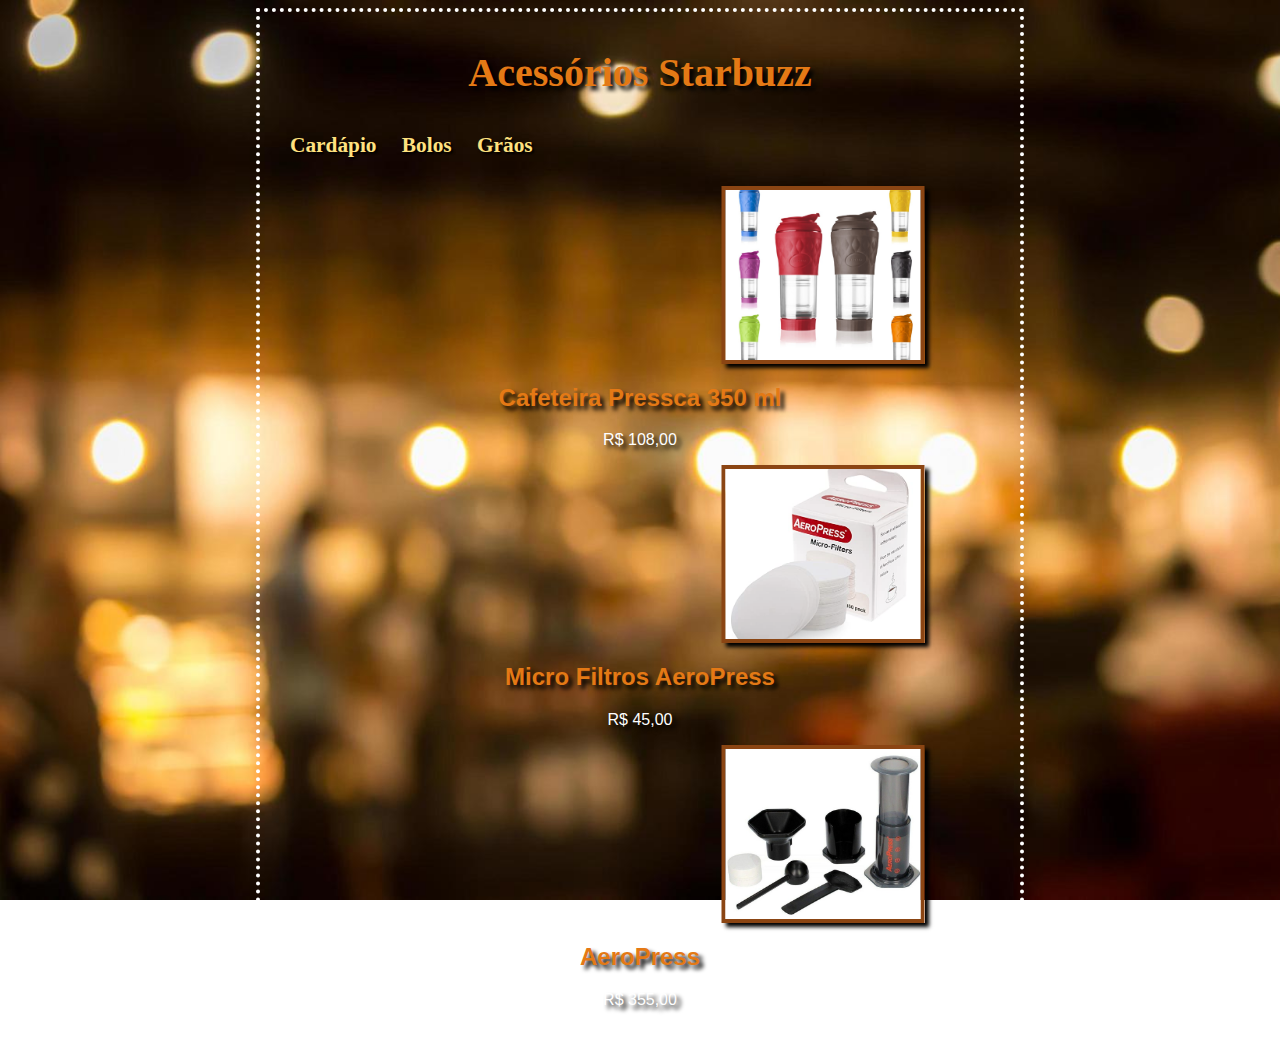
<file: index.html>
<!DOCTYPE html>
<html lang="pt-br">
    <head>
        <link rel="stylesheet" type="text/css" href="style.css">
        <meta charset="utf-8">
        <title>Acessórios Café Starbuzz</title>
    </head>
    <body>
        <h1 class="titulo">Acessórios Starbuzz</h1>
        <nav>
            <a href="cafe.html">Cardápio</a>
            <a href="site3.html">Bolos</a>
            <a href="site2.html">Grãos</a>
        </nav>
        <br>
        <img src="cafeteira.jpg" width="195" height="170">
        <h2>Cafeteira Pressca 350 ml</h2>
        <p>R$ 108,00</p>
        <img src="filtro.jpg" width="195" height="170">
        <h2>Micro Filtros AeroPress</h2>
        <p>R$ 45,00</p>
        <img src="aeropress.jpg" width="195" height="170">
        <h2>AeroPress</h2>
        <p>R$ 355,00</p>
    </body>
</file>
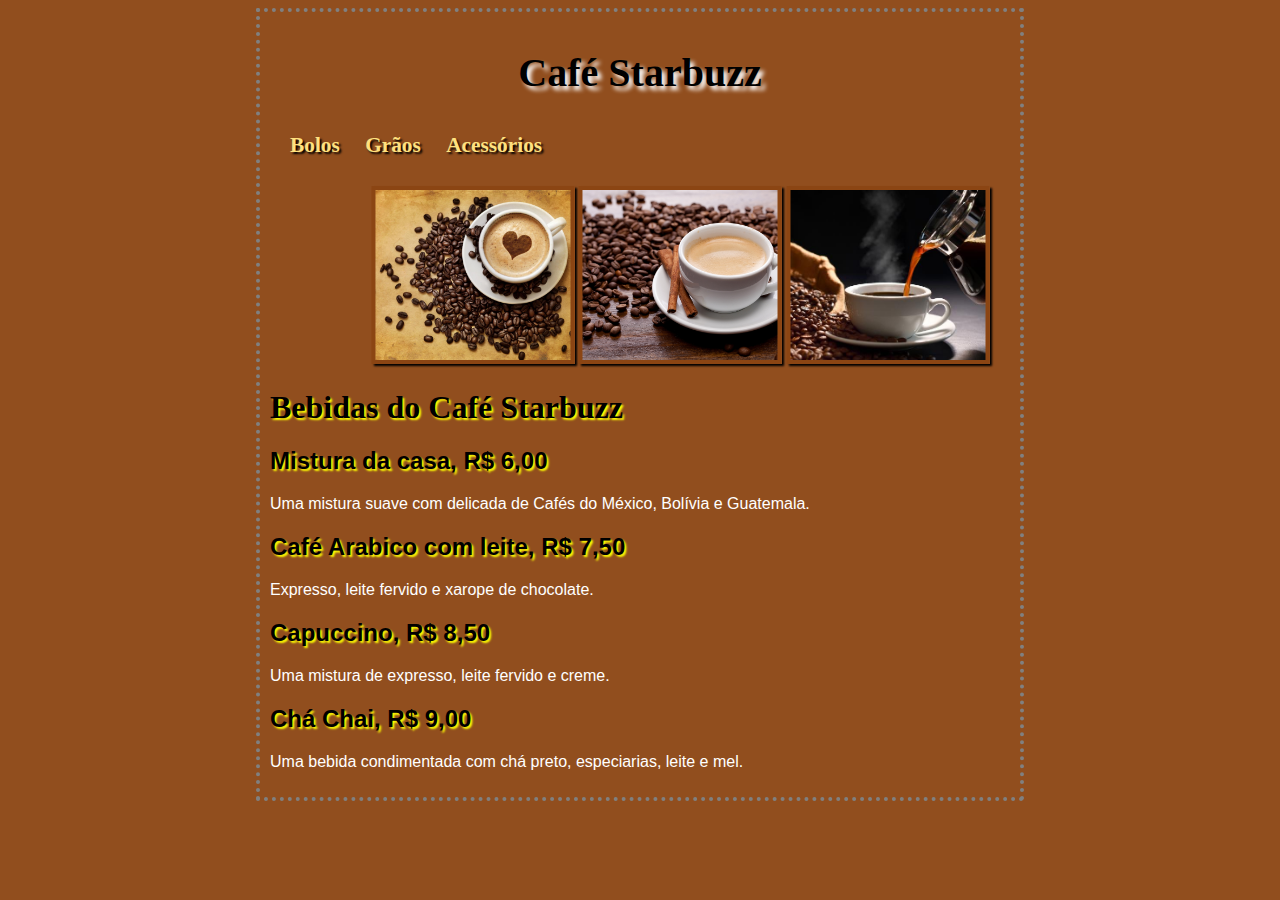
<file: cafe.html>
<!DOCTYPE html>
<html lang="pt-br">
    <head>
        <link rel="stylesheet" type="text/css" href="estilo_cafe.css">
        <meta charset="utf-8">
        <title>Café Starbuzz</title>
    </head>
    <body>
        <h1 class="titulo">Café Starbuzz</h1>
        <nav>
            <a href="site3.html">Bolos</a>
            <a href="site2.html">Grãos</a>
            <a href="index.html">Acessórios</a>
        </nav>
        <br>
        <img src="cafe.jpg" width="195" height="170" border="3">
        <img src="cafe2.jpg" width="195" height="170" border="3"> 
        <img src="cafe3.jpg" width="195" height="170" border="3">
        <h1>Bebidas do Café Starbuzz</h1>
        <h2>Mistura da casa, R$ 6,00</h2>
        <p>Uma mistura suave com delicada de Cafés do México, Bolívia e Guatemala.</p>
        <h2>Café Arabico com leite, R$ 7,50</h2>
        <p>Expresso, leite fervido e xarope de chocolate.</p>
        <h2>Capuccino, R$ 8,50</h2>
        <p>Uma mistura de expresso, leite fervido e creme.</p>
        <h2>Chá Chai, R$ 9,00</h2>
        <p>Uma bebida condimentada com chá preto, especiarias, leite e mel.</p>
    </body>
</html>
</file>
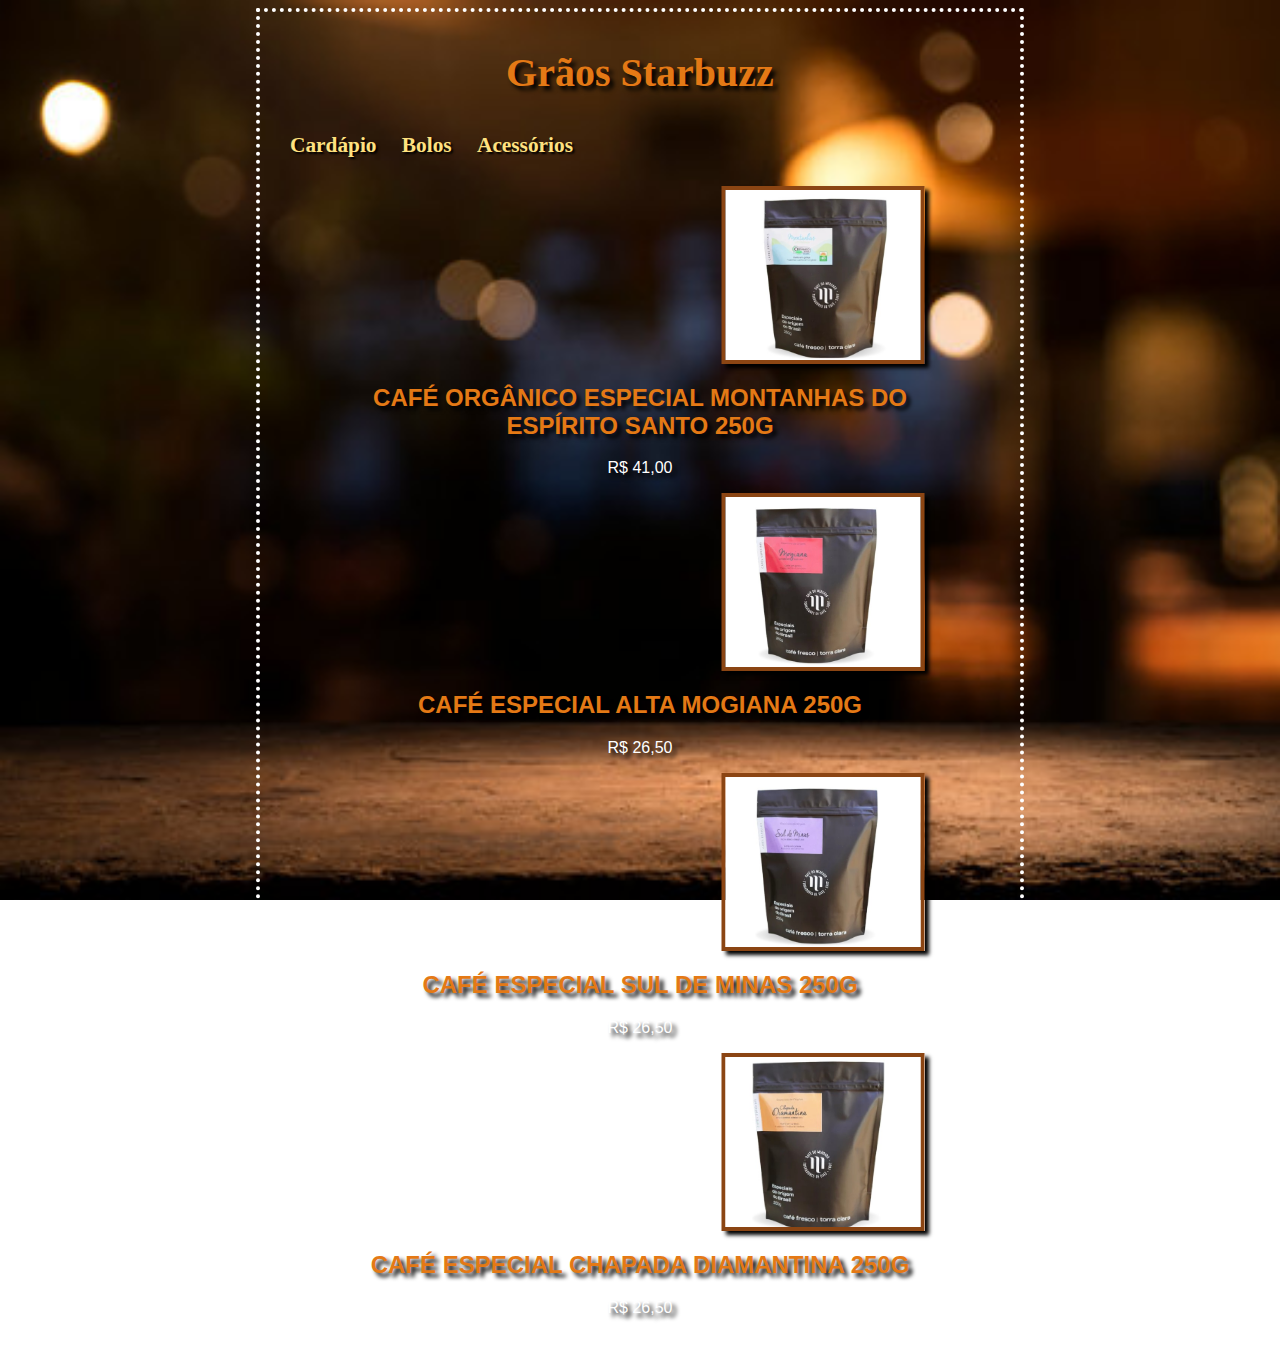
<file: site2.html>
<!DOCTYPE html>
<html lang="pt-br">
    <head>
        <link rel="stylesheet" type="text/css" href="site2css.css">
        <meta charset="utf-8">
        <title>Café Starbuzz</title>
    </head>
    <body>
        <h1 class="titulo">Grãos Starbuzz</h1>
        <nav>
            <a href="cafe.html">Cardápio</a>
            <a href="site3.html">Bolos</a>
            <a href="index.html">Acessórios</a>
        </nav>
        <br>
        <img src="sacodecafe.jpg" width="195" height="170" border="3">
        <h2>CAFÉ ORGÂNICO ESPECIAL MONTANHAS DO <br>ESPÍRITO SANTO 250G</h2>
        <p>R$ 41,00</p>
        <img src="sacodecafe2.jpg" width="195" height="170" border="3">
        <h2>CAFÉ ESPECIAL ALTA MOGIANA 250G</h2>
        <p>R$ 26,50</p>
        <img src="sacodecafe3.jpg" width="195" height="170" border="3">
        <h2>CAFÉ ESPECIAL SUL DE MINAS 250G</h2>
        <p>R$ 26,50
        </p>
        <img src="sacodecafe4.jpg" width="195" height="170" border="3">
        <h2>CAFÉ ESPECIAL CHAPADA DIAMANTINA 250G</h2>
        <p>R$ 26,50</p>
    </body>
</file>
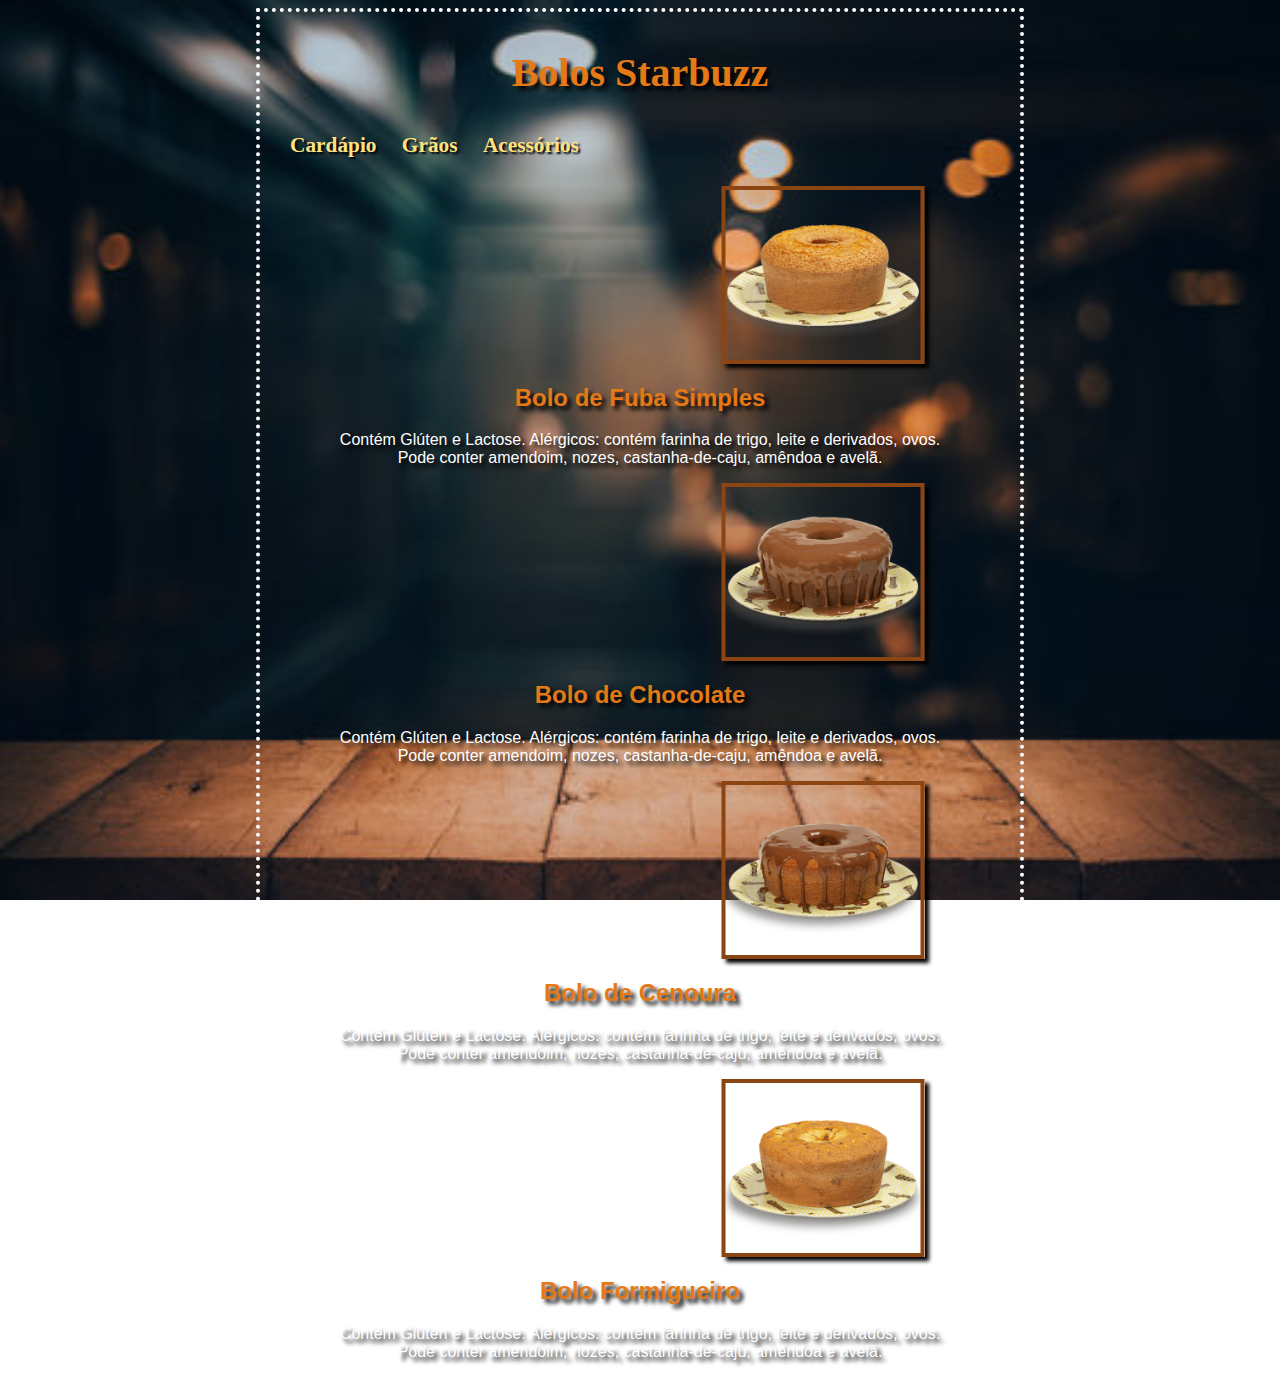
<file: site3.html>
<!DOCTYPE html>
<html lang="pt-br">
    <head>
        <link rel="stylesheet" type="text/css" href="site3css.css">
        <meta charset="utf-8">
        <title>Café Starbuzz</title>
    </head>
    <body>
        <h1 class="titulo">Bolos Starbuzz</h1>
        <nav>
            <a href="cafe.html">Cardápio</a>
            <a href="site2.html">Grãos</a>
            <a href="index.html">Acessórios</a>
        </nav>
        <br>
        <img src="fuba.png" width="195" height="170" border="3">
        <h2>Bolo de Fuba Simples</h2>
        <p>Contém Glúten e Lactose. Alérgicos: contém farinha de trigo, leite e derivados, ovos.<br> Pode conter amendoim, nozes, castanha-de-caju, amêndoa e avelã.</p>    
        <img src="chocolate.png" width="195" height="170" border="3">
        <h2>Bolo de Chocolate</h2>
        <p>Contém Glúten e Lactose. Alérgicos: contém farinha de trigo, leite e derivados, ovos.<br> Pode conter amendoim, nozes, castanha-de-caju, amêndoa e avelã.</p>
        <img src="cenoura.png" width="195" height="170" border="3">
        <h2>Bolo de Cenoura</h2>
        <p>Contém Glúten e Lactose. Alérgicos: contém farinha de trigo, leite e derivados, ovos.<br> Pode conter amendoim, nozes, castanha-de-caju, amêndoa e avelã.</p>
        <img src="formigueiro.png" width="195" height="170" border="3">
        <h2>Bolo Formigueiro</h2>
        <p>Contém Glúten e Lactose. Alérgicos: contém farinha de trigo, leite e derivados, ovos.<br> Pode conter amendoim, nozes, castanha-de-caju, amêndoa e avelã.</p>
</file>
<file: style.css>
body{
    background-image: url("fundo.jpg");
    background-repeat: no-repeat;
    background-size: cover;
    background-attachment: fixed;
    margin-left: 20%;
    margin-right: 20%;
    border: 4px dotted rgb(255, 255, 255);
    padding: 10px 10px 10px 10px;
    font-family: sans-serif;
}
h1.titulo {
    color: #e47915;
    font-family: verdana;
    text-shadow: 4px 4px 4px rgb(0, 0, 0);
    font-size: 30pt;
    text-align: center;
}
h2 {
    color:#e47915;
    text-shadow: 4px 4px 4px rgb(0, 0, 0);
    text-align: center;
}
nav{
    padding: 10px;
    font-size: 16pt;
    font-family: verdana;
    font-weight: bold;
}
nav > a{
    color: #ffe17f;
    padding: 10px;
    text-decoration: none;
    text-shadow: 2px 2px 2px rgb(0, 0, 0);
    transition-duration: .5s;
}
nav > a:hover {
    background-color: #bb6629;
    color:rgb(255, 255, 255);

}
p {
    color: white;
    text-shadow: 4px 4px 4px black;
    text-align: center;
}
img {
    border: 4px solid #8B4513;
    box-shadow: 4px 4px 4px black;
    object-fit: cover;
    transform: translateX(50%);
    display: block;
    margin-left: 350px;
    margin-right: auto 
}
</file>
<file: estilo_cafe.css>
body{
    background-color: #914e1e;
    margin-left: 20%;
    margin-right: 20%;
    border: 4px dotted gray;
    padding: 10px 10px 10px 10px;
    font-family: sans-serif;
}
h1.titulo {
    color: #000000;
    font-family: verdana;
    text-shadow: 4px 4px 4px white;
    font-size: 30pt;
    text-align: center;
}
h1 {
    color: #000000;
    font-family: verdana;
    text-shadow: 2px 2px 2px yellow;
}
h2 {
    color: #000000;
    text-shadow: 2px 2px 2px yellow;
}
nav{
    padding: 10px;
    font-size: 16pt;
    font-family: verdana;
    font-weight: bold;
}
nav > a{
    color: #ffe17f;
    padding: 10px;
    text-decoration: none;
    text-shadow: 2px 2px 2px rgb(0, 0, 0);
    transition-duration: .5s;
}
nav > a:hover {
    background-color: #bb6629;
    color:rgb(255, 255, 255);
}
img {
    border: 4px solid #8B4513;
    box-shadow: 2px 2px 2px black;
    object-fit: cover;
    transform: translateX(50%);
}
p {
    color: white;
}
</file>
<file: site2css.css>
body{
    background-image: url("fundo2.jpg");
    background-repeat: no-repeat;
    background-size: cover;
    background-attachment: fixed;
    margin-left: 20%;
    margin-right: 20%;
    border: 4px dotted rgb(255, 255, 255);
    padding: 10px 10px 10px 10px;
    font-family: sans-serif;
}
h1.titulo {
    color: #e47915;
    font-family: verdana;
    text-shadow: 4px 4px 4px rgb(0, 0, 0);
    font-size: 30pt;
    text-align: center;
}
h2 {
    color:#e47915;
    text-shadow: 4px 4px 4px rgb(0, 0, 0);
    text-align: center;
}
nav{
    padding: 10px;
    font-size: 16pt;
    font-family: verdana;
    font-weight: bold;
}
nav > a{
    color: #ffe17f;
    padding: 10px;
    text-decoration: none;
    text-shadow: 2px 2px 2px rgb(0, 0, 0);
    transition-duration: .5s;
}
nav > a:hover {
    background-color: #bb6629;
    color:rgb(255, 255, 255);

}
p {
    color: white;
    text-shadow: 4px 4px 4px black;
    text-align: center;
}
img {
    border: 4px solid #8B4513;
    box-shadow: 4px 4px 4px black;
    object-fit: cover;
    transform: translateX(50%);
    display: block;
    margin-left: 350px;
    margin-right: auto 
}
</file>
<file: site3css.css>
body{
    background-image: url("fundo3.jpg");
    background-repeat: no-repeat;
    background-size: cover;
    background-attachment: fixed;
    margin-left: 20%;
    margin-right: 20%;
    border: 4px dotted rgb(255, 255, 255);
    padding: 10px 10px 10px 10px;
    font-family: sans-serif;
}
h1.titulo {
    color: #e47915;
    font-family: verdana;
    text-shadow: 4px 4px 4px rgb(0, 0, 0);
    font-size: 30pt;
    text-align: center;
}
h2 {
    color:#e47915;
    text-shadow: 4px 4px 4px rgb(0, 0, 0);
    text-align: center;
}
nav{
    padding: 10px;
    font-size: 16pt;
    font-family: verdana;
    font-weight: bold;
}
nav > a{
    color: #ffe17f;
    padding: 10px;
    text-decoration: none;
    text-shadow: 2px 2px 2px rgb(0, 0, 0);
    transition-duration: .5s;
}
nav > a:hover {
    background-color: #bb6629;
    color:rgb(255, 255, 255);

}
p {
    color: white;
    text-shadow: 4px 4px 4px black;
    text-align: center;
}
img {
    border: 4px solid #8B4513;
    box-shadow: 4px 4px 4px black;
    object-fit: cover;
    transform: translateX(50%);
    display: block;
    margin-left: 350px;
    margin-right: auto 
}
</file>
